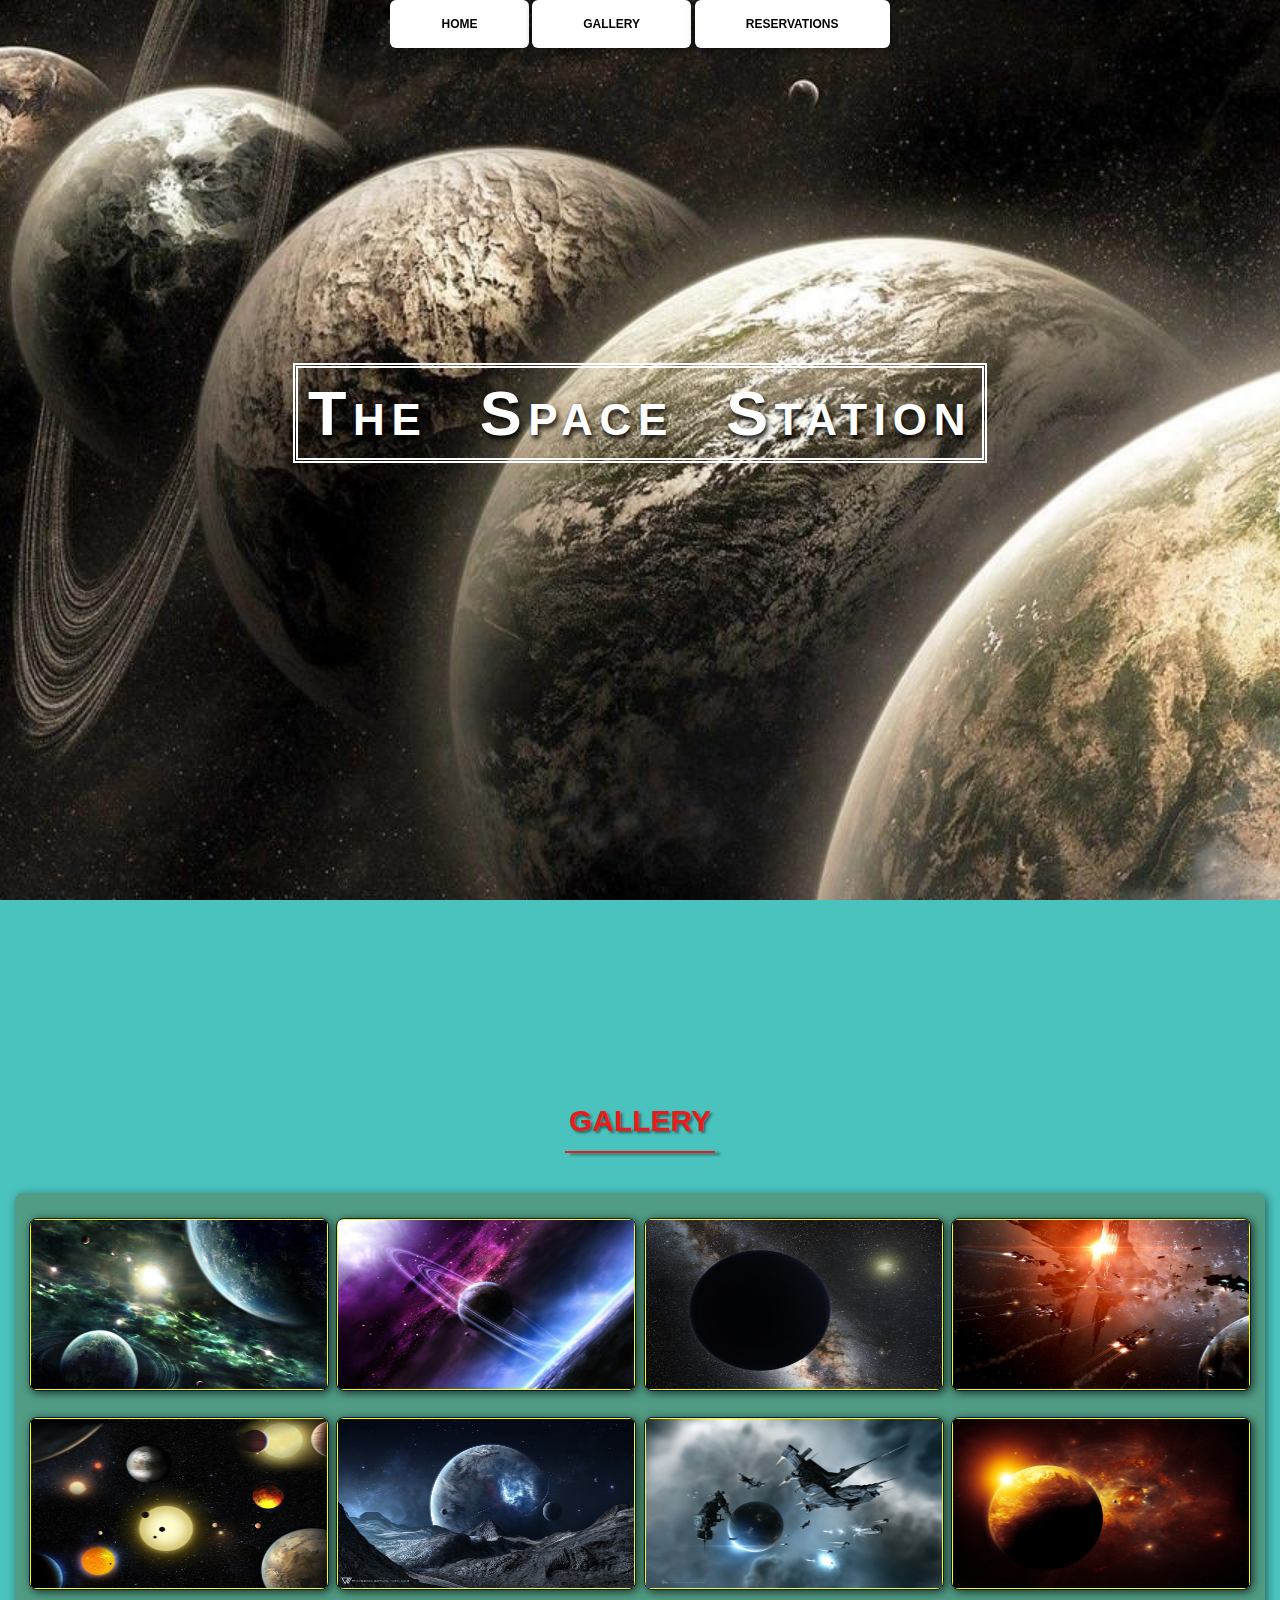
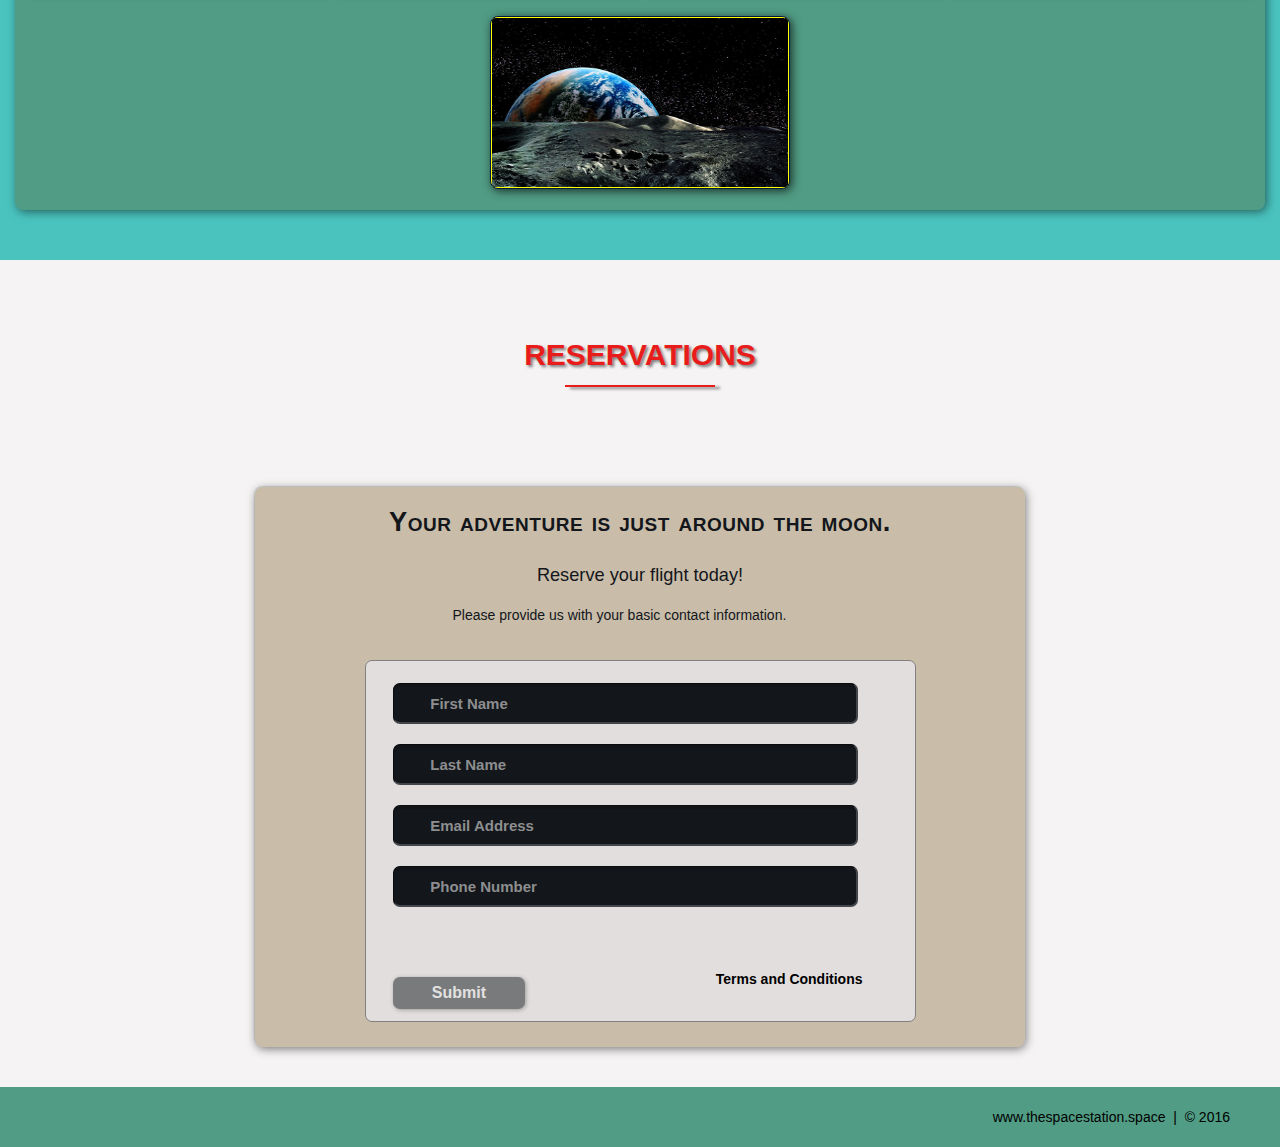
<file: Index.html>
<!DOCTYPE html>                   <!--JIV-->
<html lang="en">
    <head>
	    <meta charset="utf-8">
	    <title>The Space Station | Resort</title>
	    <link rel="stylesheet" href="./css/shared.css.css">
	    <link rel="stylesheet" href="./css/animations_2.css">
	</head>
	<body>
	
	    <!-- NAV -->
		<div class="wrap">
		    <div class="menu-container">
			    <ul class="menu">
				    <a href="#home"><li>HOME</li></a>
				    <a href="#gallery"><li>GALLERY</li></a>
				    <a href="#contact"><li>RESERVATIONS</li></a>
				</ul>
		    </div>
		</div>
		<!-- END NAV -->
		 
		<!-- HOME -->	
		<div id="home">
		    <div class="container">
			    <div class="text-center">
				 <span class="head-main">The Space Station</span>
				</div>
			</div>
		</div>
		<!--END HOME -->
		 
		<!-- GALLERY -->
	   <section id="gallery">
		   <div class="container">
			    <h1>Gallery</h1>
				<div class="flex-container">
				
				    <!-- PHOTO CONTAINER 1 -->
					<div class="photo-container"> 
					    <div class="photo">
						    <img src="./images/thumb/thumbnail_1.png" alt="">
							<div class="photo-overlay">
							    <h3 class="white-head">Click to Enlarge</h3>
								<p>We have several space launches departing daily, book you flight today!</p>
							</div>
						</div>
                    </div>
                    <!-- END PHOTO CONTAINER 1 -->
					
					<!-- PHOTO CONTAINER 2 -->
					<div class="photo-container"> 
					    <div class="photo">
						    <img src="./images/thumb/thumbnail_2.png" alt="">
							<div class="photo-overlay">
							    <h3 class="white-head">Click to Enlarge</h3>
								<p>We have several space launches departing daily, book you flight today!</p>
							</div>
						</div>
                    </div>
                    <!-- END PHOTO CONTAINER 2 -->
					
					<!-- PHOTO CONTAINER 3 -->
					<div class="photo-container"> 
					    <div class="photo">
						    <img src="./images/thumb/thumbnail_3.png" alt="">
							<div class="photo-overlay">
							    <h3 class="white-head">Click to Enlarge</h3>
								<p>We have several space launches departing daily, book you flight today!</p>
							</div>
						</div>
                    </div>
                    <!-- END PHOTO CONTAINER 3 -->
					
					<!-- PHOTO CONTAINER 4 -->
					<div class="photo-container"> 
					    <div class="photo">
						    <img src="./images/thumb/thumbnail_4.png" alt="">
							<div class="photo-overlay">
							    <h3 class="white-head">Click to Enlarge</h3>
								<p>We have several space launches departing daily, book you flight today!</p>
							</div>
						</div>
                    </div>
                    <!-- END PHOTO CONTAINER 4 -->
					
					<!-- PHOTO CONTAINER 5 -->
					<div class="photo-container"> 
					    <div class="photo">
						    <img src="./images/thumb/thumbnail_5.png" alt="">
							<div class="photo-overlay">
							    <h3 class="white-head">Click to Enlarge</h3>
								<p>We have several space launches departing daily, book you flight today!</p>
							</div>
						</div>
                    </div>
                    <!-- END PHOTO CONTAINER 5 -->
					
					<!-- PHOTO CONTAINER 6 -->
					<div class="photo-container"> 
					    <div class="photo">
						    <img src="./images/thumb/thumbnail_6.png" alt="">
							<div class="photo-overlay">
							    <h3 class="white-head">Click to Enlarge</h3>
								<p>We have several space launches departing daily, book you flight today!</p>
							</div>
						</div>
                    </div>
                    <!-- END PHOTO CONTAINER 6 -->
					
					<!-- PHOTO CONTAINER 7 -->
					<div class="photo-container"> 
					    <div class="photo">
						    <img src="./images/thumb/thumbnail_7.png" alt="">
							<div class="photo-overlay">
							    <h3 class="white-head">Click to Enlarge</h3>
								<p>We have several space launches departing daily, book you flight today!</p>
							</div>
						</div>
                    </div>
                    <!-- END PHOTO CONTAINER 7 -->
					
					<!-- PHOTO CONTAINER 8 -->
					<div class="photo-container"> 
					    <div class="photo">
						    <img src="./images/thumb/thumbnail_8.png" alt="">
							<div class="photo-overlay">
							    <h3 class="white-head">Click to Enlarge</h3>
								<p>We have several space launches departing daily, book you flight today!</p>
							</div>
						</div>
                    </div>
                    <!-- END PHOTO CONTAINER 8 -->
					
					<!-- PHOTO CONTAINER 9 -->
					<div class="photo-container"> 
					    <div class="photo">
						    <img src="./images/thumb/thumbnail_9.png" alt="">
							<div class="photo-overlay">
							    <h3 class="white-head">Click to Enlarge</h3>
								<p>We have several space launches departing daily, book you flight today!</p>
							</div>
						</div>
                    </div>
                    <!-- END PHOTO CONTAINER 9 -->
										
			    </div>
			 </div>
	    </section>
	     <!-- END GALLERY -->
	
	    <!-- RSVP -->
	    <section id="contact">
		    <div class="container">
			    <div class="heading-padding">
				    <h1 class="heading-padding">Reservations</h1>
					<div class="reservation">
					    <h2><span>Your adventure is just around the moon.</span>
					        <br />Reserve your flight today!
					    </h2>
					    <p class="rsvp-text">
					        Please provide us with your basic contact information.
					    </p>
					    <div class="form-rsvp">
					        <form action="" method="post">
						        <input class="rsvp" type="text" value="First Name">
						        <input class="rsvp" type="text" value="Last Name">
                                <input class="rsvp" type="text" value="Email Address">
								<input class="rsvp" type="text" value="Phone Number">
								<div class="form-spacer">
								    <label class="terms">Terms and Conditions</label>
								</div>
								<div class="submit">
								    <input type="submit" value="Submit">
								</div>
						    </form>
					    </div>
				    </div>
				</div>
			</div>
	    </section>
	    <!-- END RSVP -->
	
	    <!-- FOOTER -->
		<div id="footer">
		    www.thespacestation.space &nbsp;|&nbsp; &copy; 2016
	    </div>
		<!-- END FOOTER -->
		 
   </body>
</html>
</file>
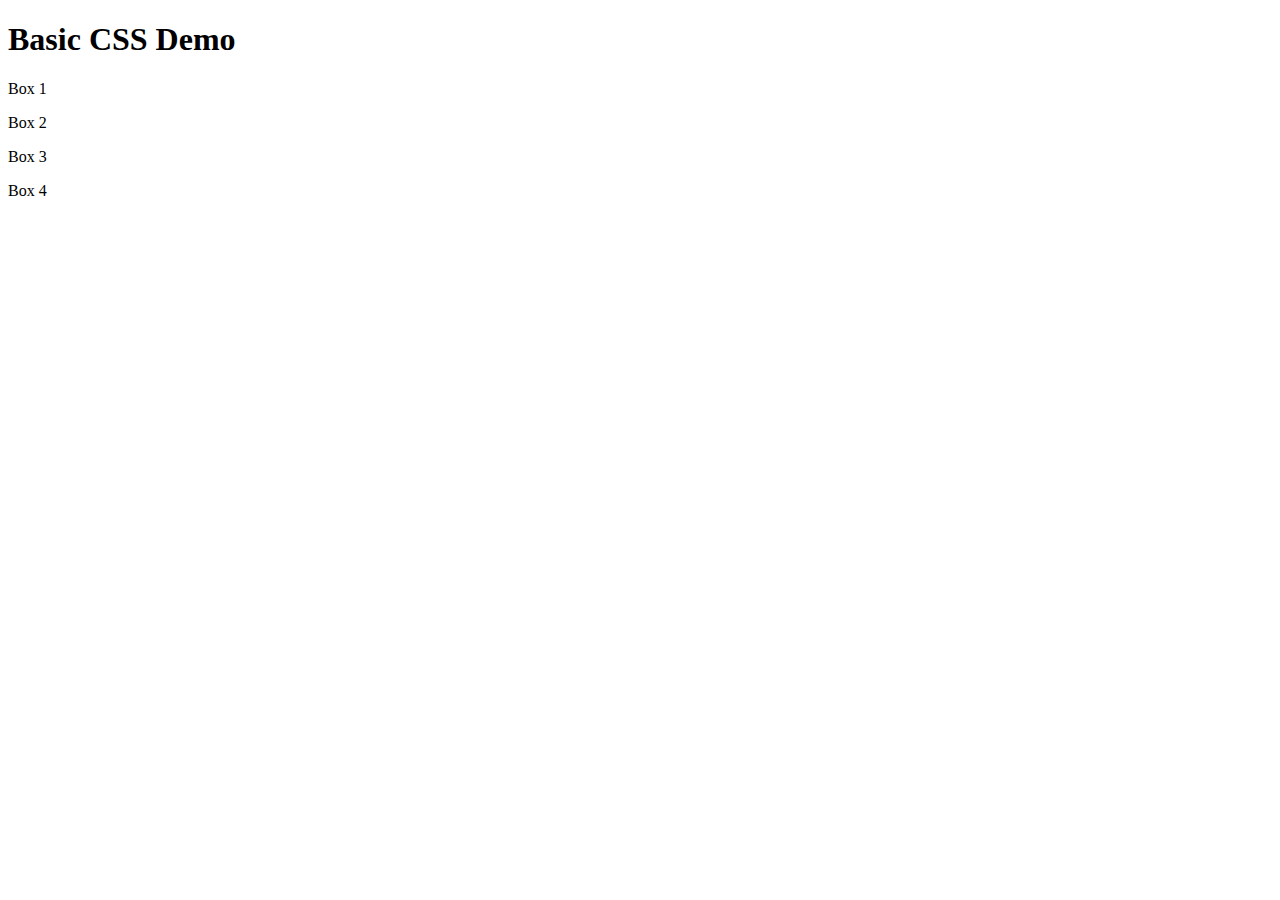
<file: Basic_css_demo_1.html>
<!DOCTYPE html>
<html lang="en">
    <head>
	     <meta charset="utf-8">
		 <title>Basic HTML Template</title>
	</head>
	<body>
	
	    <div>
		    <h1>Basic CSS Demo</h1>
		</div>
		
	    <div class="container">
		    <div class="squares">
			    <p>Box 1</p>
            </div>	  
			
			<div class="squares">
			    <p>Box 2</p>
            </div>
      			
	        <div class="squares">
			    <p>Box 3</p>
            </div>
			
			<div class="squares">
			    <p>Box 4</p>
            </div>
		</div>	
            	
	
	</body>
</html>
</file>
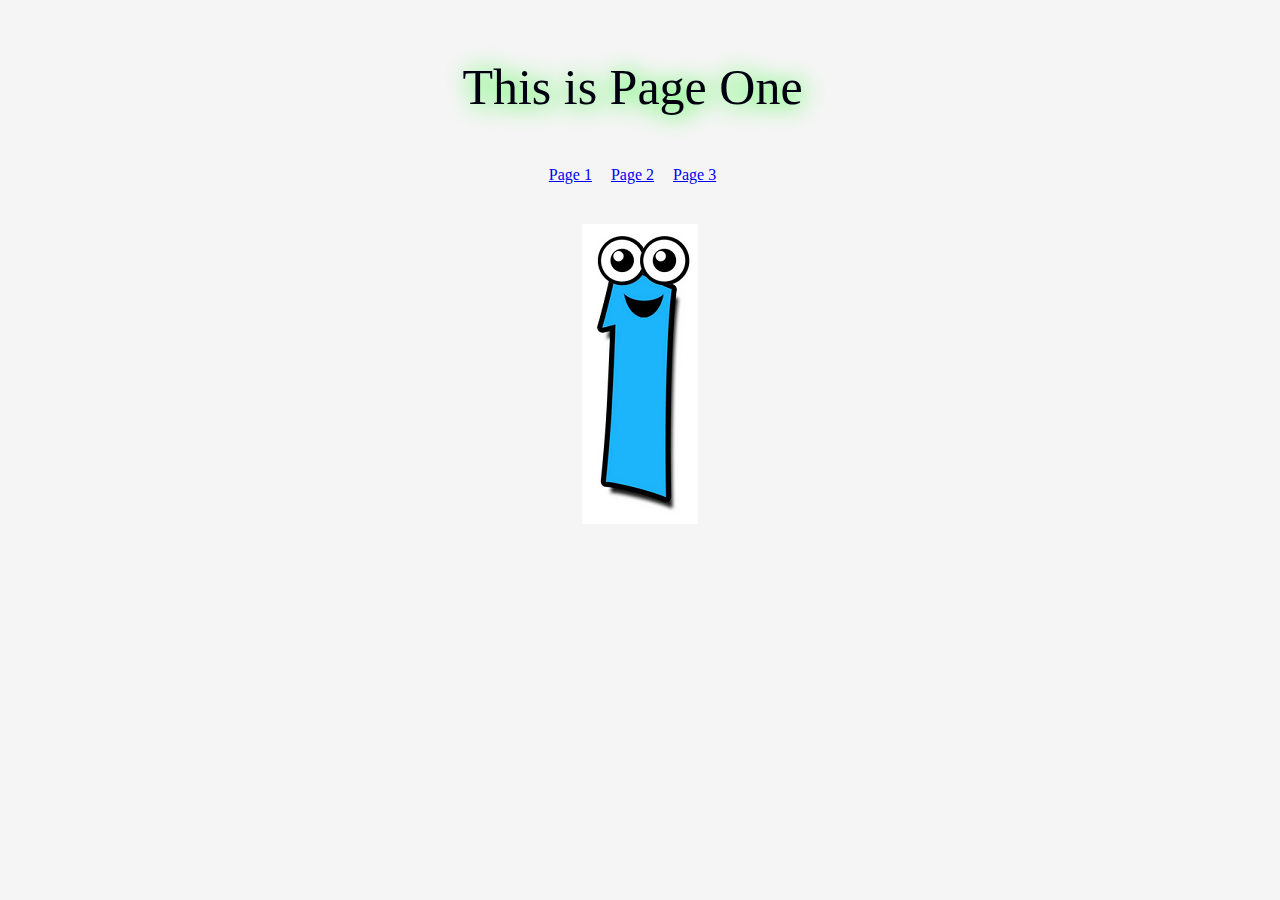
<file: page1.html>
<!DOCTYPE html>
<html lang="en">
    <head>
	    <link rel="stylesheet" type="text/css" href="./css/style.css">
		<meta charset="UTF-8">
		<title>Connecting Multiple Pages Demo</title>
	</head>
	<body>
	    <header class="header-title">
		This is Page One
		</header>
		<nav>
		    <a href="page1.html" class="links">Page 1</a>
			<a href="page2.html" class="links">Page 2</a>
			<a href="page3.html" class="links">Page 3</a>
		</nav>
		<div class="image">
		     <img src="./images/one.png" alt="One"></img>
		</div>
	</body>
</html>
</file>
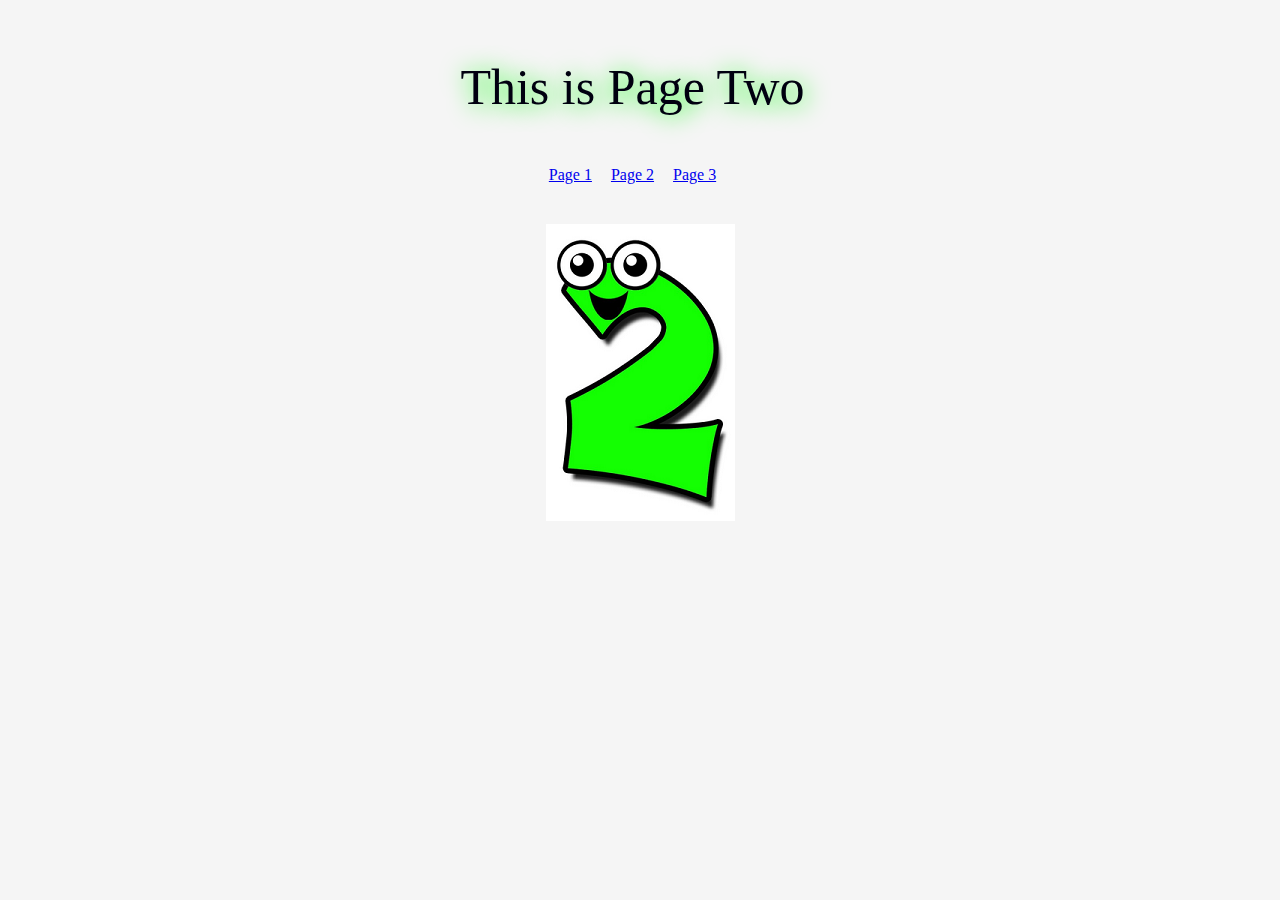
<file: page2.html>
<!DOCTYPE html>
<html lang="en">
    <head>
	    <link rel="stylesheet" type="text/css" href="./css/style.css">
		<meta charset="UTF-8">
		<title>Connecting Multiple Pages Demo</title>
	</head>
	<body>
	    <header class="header-title">
		This is Page Two
		</header>
		<nav>
		    <a href="page1.html" class="links">Page 1</a>
			<a href="page2.html" class="links">Page 2</a>
			<a href="page3.html" class="links">Page 3</a>
		</nav>
		<div class="image">
		     <img src="./images/two.png" alt="Two"></img>
		</div>
	</body>
</html>
</file>
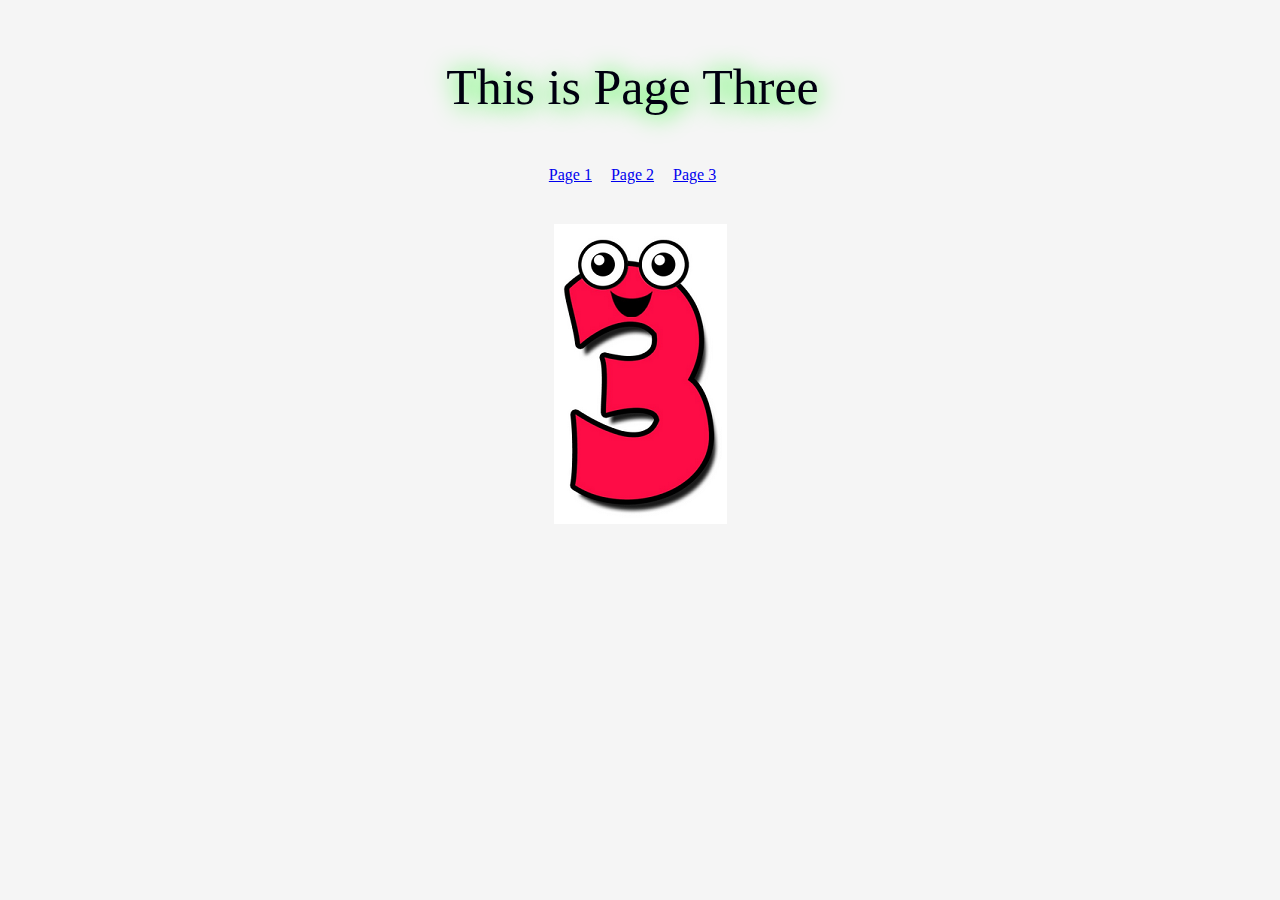
<file: page3.html>
<!DOCTYPE html>
<html lang="en">
    <head>
	    <link rel="stylesheet" type="text/css" href="./css/style.css">
		<meta charset="UTF-8">
		<title>Connecting Multiple Pages Demo</title>
	</head>
	<body>
	    <header class="header-title">
		This is Page Three
		</header>
		<nav>
		    <a href="page1.html" class="links">Page 1</a>
			<a href="page2.html" class="links">Page 2</a>
			<a href="page3.html" class="links">Page 3</a>
		</nav>
		<div class="image">
		     <img src="./images/three.png" alt="Three"></img>
		</div>
	</body>
</html>
</file>
<file: css/shared.css.css>
/*===============================================
     Authour: John Spencer
     checkoutmy.space
=================================================
  GENERIC STYLES
=================================================*/
html{
	font-family: sans-serif;
	font-size: 62.5%;
	-webkit-tap-highlight-color: rgba(0, 0, 0, 0);
	-webkit-text-size-adjust: 100%;
	-ms-text-size-adjust: 100%;
}

body {
	font-size: 14px;
	margin: 0;
	font-family: "Helvetica Neue", Helvetica, Arial, sans-serif;
	line-height: 1.42857143;
	color: #333;
	background-color: #4ac3be;
}

footer,
nav {
	display: block;
}

h1, h2, h3, h4, h5, h6 {
	font-family: 'Open Sans', sans-serif;
}

h1 {
	line-height: 50px;
	font-weight: 900;
	font-size: 30px;
	text-transform: uppercase;
	text-align: center;
	color: #E91C1C;
	text-shadow: 2px 2px 3px rgba(0,0,0,0.5);
}

h1::after {  /* This is the underline */
    display: block;
	content: "";
	height: 2px;
	width: 150px;
	background: #E91C1C;
	margin: 5px auto 40px;
	box-shadow: 5px 2px 3px rgba(0,0,0,0.5);
}

h2 {
	line-height: 50px;
	color: #E91C1C;
}

h3 {
	line-height: 30px;
	padding-bottom: 20px;
}

h4 {
	padding-top: 25px;
	line-height: 40px;
	padding-bottom: 0px;
	font-size: 22px;
	font-weight: 900;
}

p {
	font-weight: 300;
	line-height: 30px;
	padding-bottom: 15px;
}

.text-center {
	text-align: center;
}

.heading-padding {
	padding-bottom: 40px;
}

section {
	padding-top: 50px;
	margin-top: 50px;
}

.navbar {
	height: 105px;
	max-height: 340px;
	display: block;
}

.container {
	padding-right: 15px;
	padding-left: 15px;
	margin-right: auto;
	margin-left: auto;
}

.container-fluid {
	padding-right: 15px;
	padding-left: 15px;
	margin-right: auto;
	margin-left: auto;
}
.row {
	margin-right: -15px;
	margin-left: -15px;
}

.clearfix:after,
.container:after,
.navbar:after {
	clear: both;
	display: table;
	content: " ";
}

.wrap {
	height: 100%;
	width: 100%;
	position: absolute;
	/* This ensures that the images cannot
	   render outside of their container
	   without forcing any scrollbars*/
	overflow: hidden;
	top: 0;
	left: 0;
	text-align: center;
}

.menu-container {
	max-height: 340px;
	margin: 0% auto;
	content: " ";
	/* top: 0;
	left: 0; */
	/* position: absolute; */ /*to the top edge of the screen */
	width: 100%;
	position: fixed;
	z-index: 100;
	/*background-color: rgba(255, 255, 255, 0.5);*/
}

/*=================================
  HOME SECTION STYLES 
===================================*/
#home {
	background: url(../images/planets.jpg) no-repeat 50% 50%;
	background-attachment: fixed;
	-webkit-background-size: cover;
	-moz-background-size: cover;
	-o-background-size: cover;
	background-size: cover;
	width: 100%;
	display: block;
	height: auto;
	padding-top: 350px; /* This is spacer before the Main title Logo */
	padding-bottom: 500px; /* This is spacer after the Main title Logo*/
	color: #fff;
}

.head-main {
	text-shadow: 2px 4px 5px rgba(0, 0, 0, 0.9);
	font-variant: small-caps;
	color: #fff;
	letter-spacing: 5pt;
	word-spacing: 21pt;
	font-size: 4.5em;
	text-align: left;
	font-family: impact, sans-serif;
	line-height: 2;
	font-weight: 900;
	border: 5px double #fff;
	padding:10px;
}

.head-sub-main {
	font-size: 23px;
	font-weight: 500;
	padding: 50px 20px 10px 20px;
	text-transform:uppercase;
}

.head-last {
	font-size: 18px;
	font-weight: 900;
	padding: 5px 20px 20px 20px;
	border: 1px dotted #fff;
	padding: 5px;
}

/*=================================
  Contact STYLES
===================================*/
.flex-container {
	display: -webkit-flex;
	display: flex;
	flex-wrap: wrap;
	padding: 10px;
	border-radius: 8px;
	margin: 0px auto;
	background-color: rgba(100,65,0,.3);
	box-shadow: 2px 2px 10px 0 rgba(0,0,0,0.5);
}

#contact {
	background-color: #f5f3f3;
}

.reservation {
	width: 60%;
	padding: 10px;
	border-radius: 8px;
	margin: 0px auto;
	background-color: rgba(100,65,0,.3);
	box-shadow: -1px -1px 1px 0 rgba(0,0,0,0.1), 1px 2px 10px 0 rgba(0,0,0,0.5);
}

.reservation h2 {
	width: 70%;
	text-align: center;
	margin: 0 auto;
	color: #13161B;
	font-weight: 500;
	font-size: 1.3em;
	letter-spacing: 0pt;
	word-spacing: 0pt;
}
.reservation h2 span {
	width: 70%;
	text-align: center;
	margin: 0 auto;
	color: #13161B;
	font-weight: 900;
	font-size: 1.5em;
	font-variant: small-caps;
	letter-spacing: .4pt;
	word-spacing: .3pt;
}

.reservation p {
	color: #13161B;
	width: 50%;
	margin: 0 auto;
}

.reservation form {
   font-size: 15px;
   outline: none;
   font-weight: 600;
   color: #8D8E8F;
   padding: 12px 12px;
   width: 70%;
   border: 1px solid #808080;
   margin: 2% auto;
   border-radius: 7px;
   background: rgb(227,222,222);
   box-shadow: 2px 3px 3px 0px rgba(0,0,0,0.3)
   font-family: 'Raleway', sans-serif;  
}

.reservation input[type="text"] {
	font-size: 15px;
	outline: none;
	font-weight: 600;
	color: #8D8E8F;
	padding: 2% 1% 2% 7%;
	width: 80%;
	border-top: 1px solid #090B0D;
	border-right: 2px solid #424549;
	border-bottom: 2px solid #424549;
	border-left: 1px solid #090B0D;
	margin: 10px  1em;
	border-radius: 7px;
	background: #13161B;
	box-shadow: inset 0px 3px 0px 0px rgba(5,5,5, 0.15);
	font-family: 'Raleway', sans-serif;
}

.reservation input[type="text"]:hover {
	box-shadow: 0 0 18px rgba(100,65,0,.8);
}

.form-spacer {
	padding: 30px 39px;
}

.terms {
	margin: 30px 1px 0 0 ;
	padding-left: 52px;
	font-size: 14px;
	line-height: 5px;
	color: #000;
	cursor: pointer;
	font-family: 'Raleway', sans-serif;
	font-weight: 600;
	position: relative;
	display: inline;
	float: right;
}

.terms:hover {
	color: orange;
	text-decoration: underline;
}

.submit input[type="submit"] {
	color: rgb(225,225,225);
	cursor: pointer;
	border: none;
	font-weight: 900;
	outline: none;
	text-align: center;
	font-family: 'Raleway',sans-serif;
	margin: 0px 3%;
	padding: 7px 0px;
	width: 25%;
	font-size: 16px;
	transition: border-color 0.3s color 0.3s background-color 0.3s;
	border-radius: 7px;
	background-color: #797a7b;
	box-shadow: 1px 1px 4px 0 rgba(0,0,0,0.3);
}

.submit input[type="submit"]:hover {
	color: #000;
	background-color: #8D8E8F;
	box-shadow: inset 1px 2px 15px 0 rgba(0,0,0,0.5);
}

/*========================================
   FOOTER STYLES
==========================================*/
#footer {
	background-color: rgba(100,65,0,.3);
	color: #000;
	text-shadow: 2px 2px 8px 0 (0,0,0,0.4);
	padding: 20px 50px 20px 50px;
	text-align: right;
}
</file>
<file: css/animations_2.css>
/*=====================================         
  MENU SECTION ANIMATION            JIV
=======================================*/
.menu {
	color: #f00;
	font: bold 12px/18px sans-serif;
	text-align: center;
	display: inline;
	margin: 0% auto;
	padding: 0;
	list-style: none;
	text-decoration: none;
}

.menu li {
	color: #000;
	background-color: rgba(255,255,255, 1);
	display: inline-block;
	margin: 0% auto;
	position: relative;
	padding: 15px 4%;
	border: 1px solid #9DFA2;
	box-shadow: 2px 2px 10px 0 rgba(0,0,0,0.5);
	border-radius: 6px;
	/*background-color: #052136;*/
	cursor: pointer;
	transition-property: background;
	transition-duration: .4s;
	transition-delay: 0s;
	transition-timing-function: ease-in-out;
}

.menu li:hover {
	color: #f00;
	background-color: rgba(100,65,0,.3);
}

/*===========================================
  GALLERY SECTION ANIMATION
=============================================*/

.photo {
	position: relative;
	line-height: 0;
	margin-bottom: 2em;
	overflow: hidden;
	border-radius: 8px;
	padding:1px;
	border:1px solid #021a40;
	background-color: #ff0;
	box-shadow: 2px 2px 10px 0 rgba(0,0,0,0.7);
}

.photo-container {
	text-align: center;
	margin: 15px auto;
	width: 300px;
	height: 169px;
}

.photo-container img {
	max-width:100%;
	width: 300px;
	height: 169px;
}

.photo-overlay {
	color: #fff;
	position: absolute;
	top: 0;
	right: 0;
	bottom: 0;
	left: 0;
	padding-left: 20px;
	padding-right: 20px;
	justify-content: center; /* For center text inside .photo-overlay*/
	align-items: center;
	background: rgba(0,0,0, .5);
}

.whitehead {
	color: #C9BDAA;
	margin-top: 5%;
}

/*===================================
  Photo Overlay Transitions
=====================================*/
.photo-overlay {
	opacity: 0;
	transition: opacity .5s;
	border-radius: 10px;
	cursor: pointer;
}

.photo-overlay:hover {
	opacity: 1;
}

.photo img {
	transition: transform .5s;
	transform-origin: 50% 50%;
}

.photo:hover img {
	transform: scale(1.1);
}
</file>
<file: css/style.css>
body {
	background-color: #f5f5f5;
}

.header-title {
	padding-top: 50px;
	margin-right: 15px;
	text-align: center;
	font-size: 50px;
	color: #000010;
	text-shadow:2px 2px 25px #00ff00;
	font-weight: ;
}

nav{
	padding-top: 50px;
	text-align: center;
}

.links {
	margin-right: 15px;
	text-align: center;
}

.image {
	margin-top: 40px;
	text-align: center;
}
</file>
